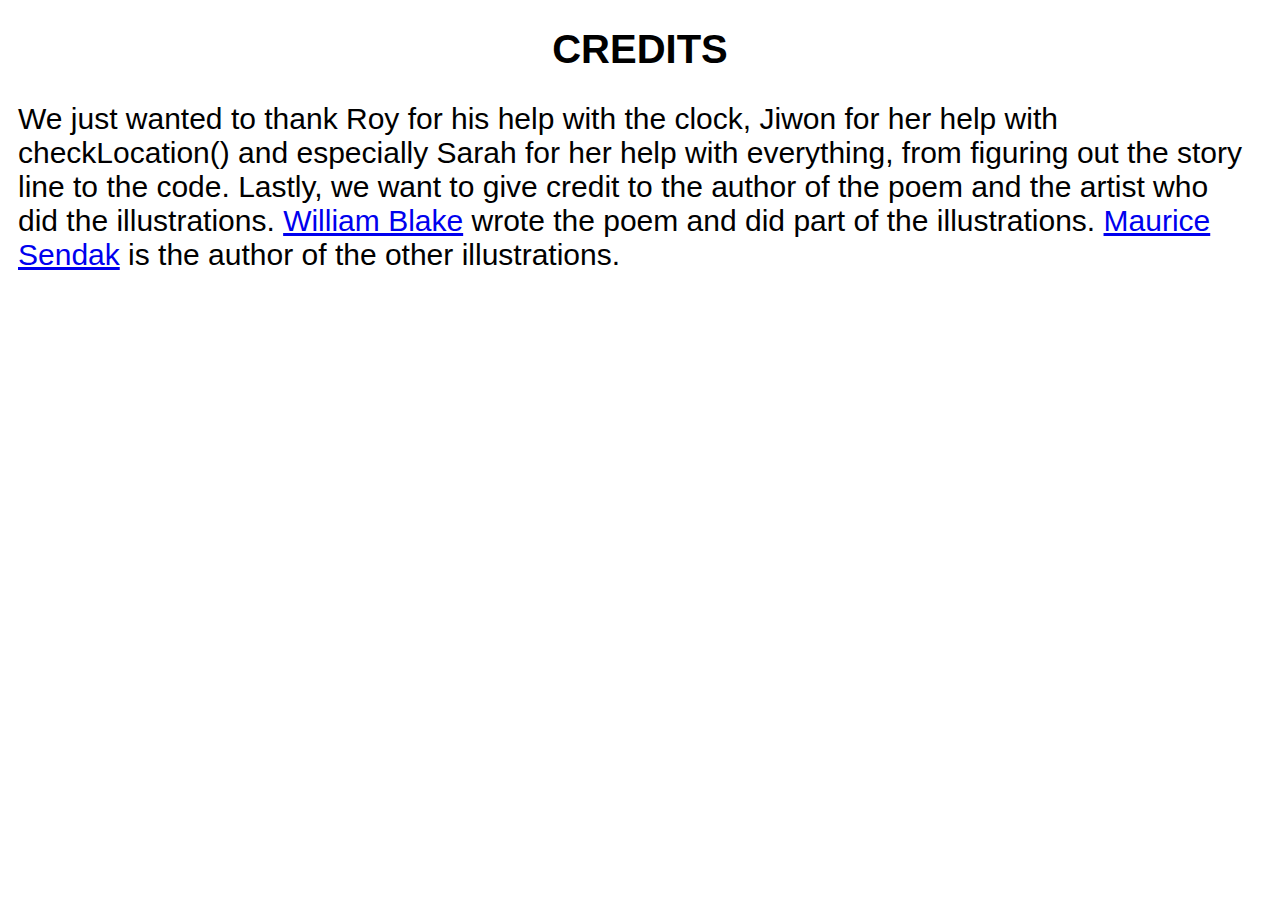
<file: credits.html>
<!DOCTYPE html>
<html>
<head>
	<title>Credits</title>
</head>
<style>
	
</style>
<body>
	<h1 style="font-family: Helvetica; font-size: 40px; text-align: center;">CREDITS</h1>
<p style="font-family: Helvetica; font-size: 30px; margin-left: 10px; margin-right: 20px;">We just wanted to thank Roy for his help with the clock, Jiwon for her help with checkLocation() and especially Sarah for her help with everything, from figuring out the story line to the code. 
Lastly, we want to give credit to the author of the poem and the artist who did the illustrations. 
<a href="https://www.poetryfoundation.org/poets/william-blake">William Blake</a> wrote the poem and did part of the illustrations.
<a href="https://www.biography.com/people/maurice-sendak-9478893">Maurice Sendak</a> is the author of the other illustrations.</p>

</body>
</html>
</file>
